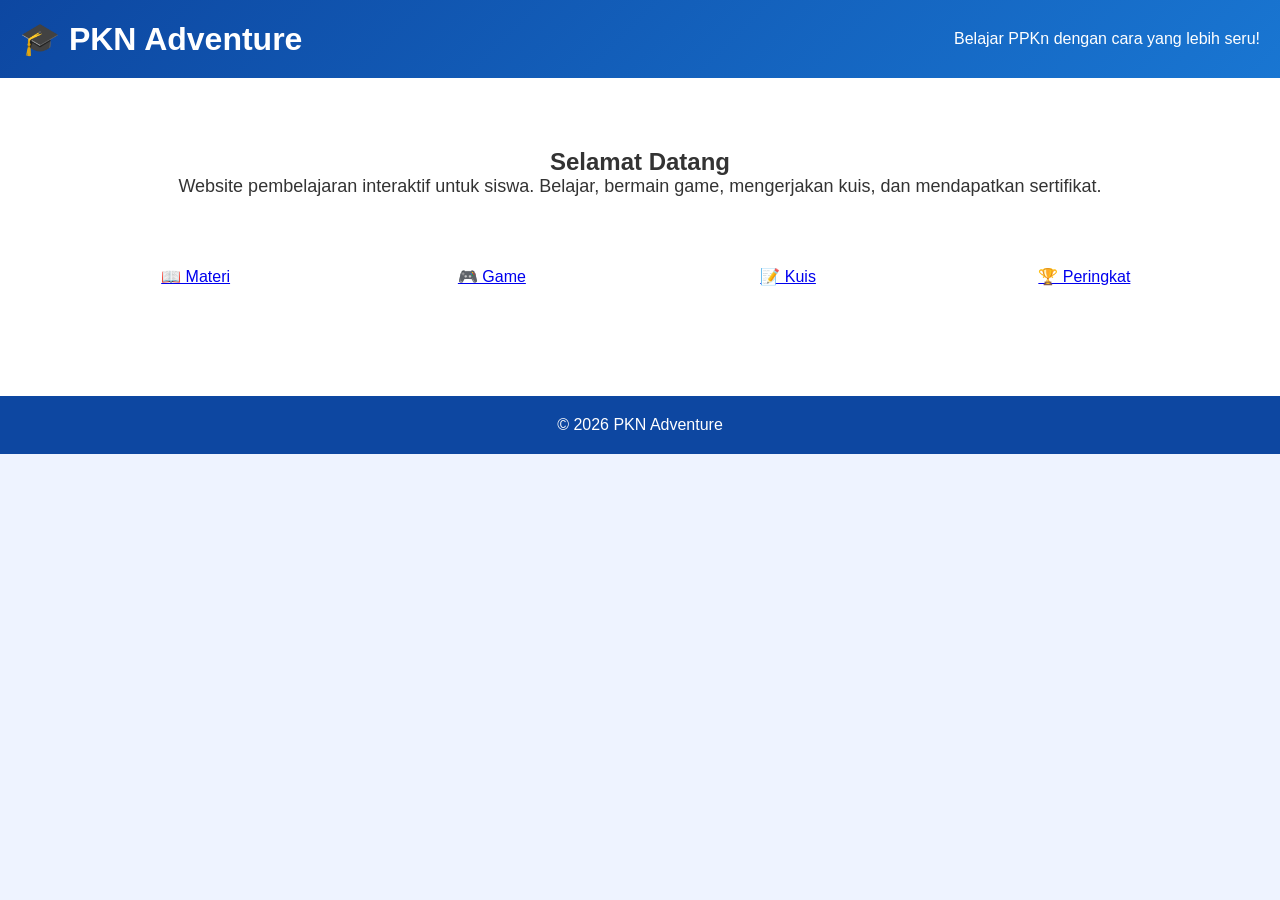
<file: index.html>
<!DOCTYPE html>
<html lang="id">
<head>
<meta charset="UTF-8">
<meta name="viewport" content="width=device-width, initial-scale=1.0">
<title>PKN Adventure</title>

<link rel="stylesheet" href="css/style.css">

</head>

<body>

<header>
    <h1>🎓 PKN Adventure</h1>
    <p>Belajar PPKn dengan cara yang lebih seru!</p>
</header>

<section class="hero">

<h2>Selamat Datang</h2>

<p>
Website pembelajaran interaktif untuk siswa.
Belajar, bermain game, mengerjakan kuis, dan mendapatkan sertifikat.
</p>

<div class="menu">

<a href="#">📖 Materi</a>

<a href="#">🎮 Game</a>

<a href="#">📝 Kuis</a>

<a href="#">🏆 Peringkat</a>

</div>

</section>

<footer>

© 2026 PKN Adventure

</footer>

</body>
</html>
</file>
<file: css/style.css>
*{
    margin:0;
    padding:0;
    box-sizing:border-box;
    font-family:Arial, sans-serif;
}

body{
    background:#eef3ff;
    color:#333;
}

header{
    background:linear-gradient(135deg,#0d47a1,#1976d2);
    color:white;
    padding:20px;
    display:flex;
    justify-content:space-between;
    align-items:center;
    flex-wrap:wrap;
}

.logo{
    font-size:28px;
    font-weight:bold;
}

nav a{
    color:white;
    text-decoration:none;
    margin:10px;
    font-weight:bold;
}

.hero{
    text-align:center;
    padding:70px 20px;
    background:white;
}

.hero h1{
    font-size:40px;
    margin-bottom:15px;
}

.hero p{
    font-size:18px;
    margin-bottom:30px;
}

.btn{
    display:inline-block;
    padding:15px 35px;
    background:#ff9800;
    color:white;
    border-radius:12px;
    text-decoration:none;
    font-size:20px;
    font-weight:bold;
}

.menu{
    display:grid;
    grid-template-columns:repeat(auto-fit,minmax(220px,1fr));
    gap:25px;
    padding:40px;
}

.card{
    background:white;
    border-radius:15px;
    padding:30px;
    text-align:center;
    box-shadow:0 8px 20px rgba(0,0,0,.15);
    transition:.3s;
}

.card:hover{
    transform:translateY(-8px);
}

.card h2{
    margin:15px 0;
}

footer{
    background:#0d47a1;
    color:white;
    text-align:center;
    padding:20px;
}
</file>
